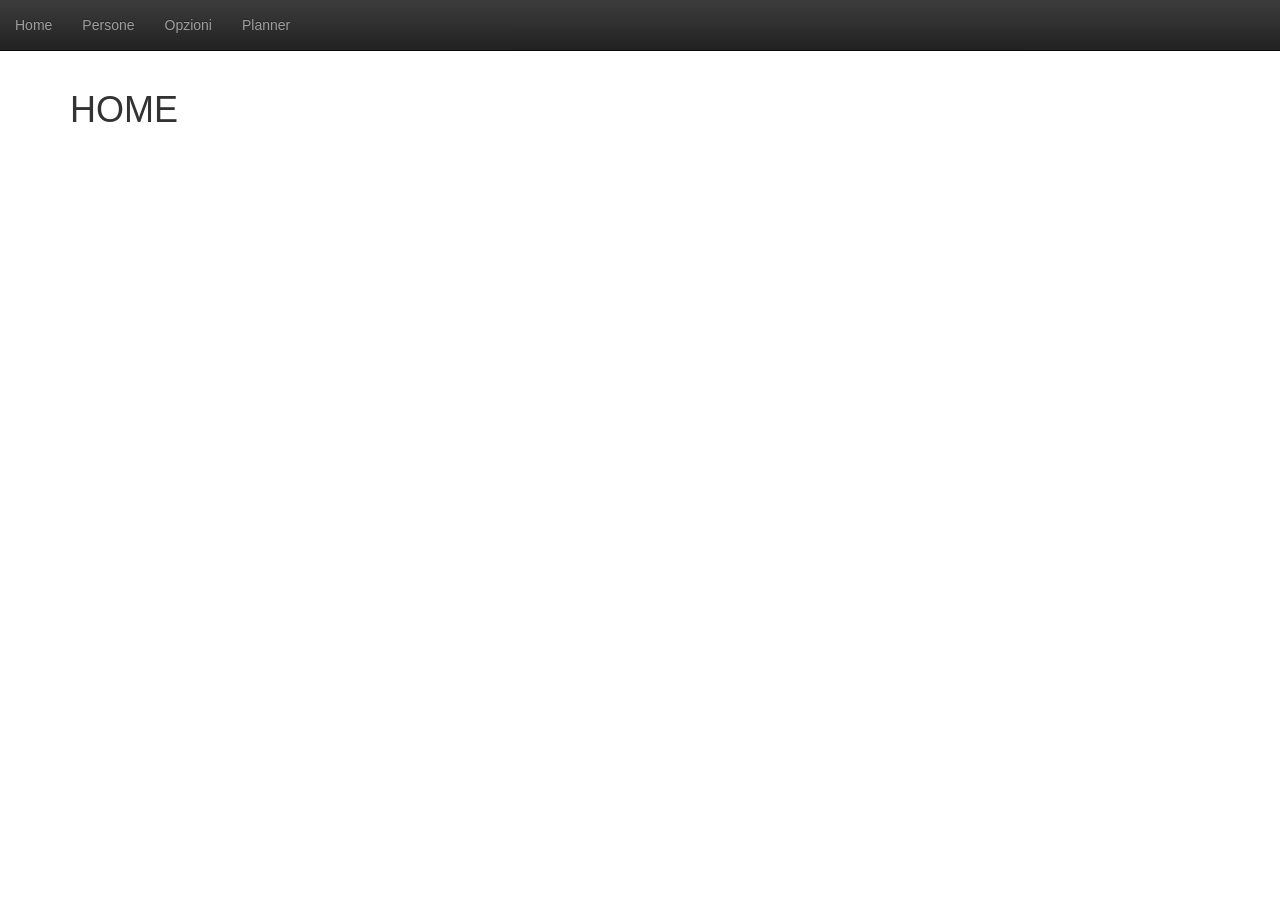
<file: index.html>
<!DOCTYPE html>
<html lang="it-IT">     
  <head>	     
    <meta charset="UTF-8" />	     
    <title>
		NG-school
    </title>    
    <link rel="stylesheet" type="text/css" media="all" href="lib/bootstrap/css/bootstrap.min.css" />	
	<link rel="stylesheet" type="text/css" media="all" href="lib/bootstrap/css/bootstrap-theme.min.css" />	
    <link rel="stylesheet" type="text/css" media="all" href="lib/fontawesome/css/font-awesome.min.css" />
	<link rel="stylesheet" type="text/css" media="all" href="lib/ui-grid/ui-grid.min.css" />
    <link rel="stylesheet" type="text/css" media="all" href="css/style.css" />	 	
  </head>     
  <body ng-app="ngschool">
	<div id="all" class="" ng-controller="AppController as app">
        <app-nav items="app.nav"></app-nav>
        <div ng-view class="container"></div>
	</div>
	<script src="lib/jquery/jquery-3.1.0.min.js"></script>
	<script src="lib/bootstrap/js/bootstrap.min.js"></script>
	<script src="lib/angular/angular.min.js"></script>
	<script src="lib/angular/angular-route.min.js"></script> 
	<script src="lib/ui-grid/ui-grid.min.js"></script> 
	<script src="js/app.js"></script>
	<script src="js/services/crudService.js"></script>
	<script src="js/controllers/appController.js"></script>
	<script src="js/controllers/personeController.js"></script>
	<script src="js/controllers/opzioniController.js"></script>
	<script src="js/controllers/plannerController.js"></script>
	<script src="js/directives/appNavDirective.js"></script>	
  </body>
</html>
</file>
<file: css/style.css>
html,body {font-family:"tahoma","verdana",sans-serif}
html{overflow-y: scroll;}
#all{padding-top:70px}
</file>
<file: lib/ui-grid/ui-grid.min.css>
/*!
 * ui-grid - v3.2.9 - 2016-09-21
 * Copyright (c) 2016 ; License: MIT 
 */#ui-grid-twbs #ui-grid-twbs .form-horizontal .form-group:before,#ui-grid-twbs #ui-grid-twbs .form-horizontal .form-group:after,#ui-grid-twbs #ui-grid-twbs .btn-toolbar:before,#ui-grid-twbs #ui-grid-twbs .btn-toolbar:after,#ui-grid-twbs #ui-grid-twbs .btn-group-vertical>.btn-group:before,#ui-grid-twbs #ui-grid-twbs .btn-group-vertical>.btn-group:after{content:" ";display:table}#ui-grid-twbs #ui-grid-twbs .form-horizontal .form-group:after,#ui-grid-twbs #ui-grid-twbs .btn-toolbar:after,#ui-grid-twbs #ui-grid-twbs .btn-group-vertical>.btn-group:after{clear:both}.ui-grid{border:1px solid #d4d4d4;box-sizing:content-box;-webkit-border-radius:0;-moz-border-radius:0;border-radius:0;-webkit-transform:translateZ(0);-moz-transform:translateZ(0);-o-transform:translateZ(0);-ms-transform:translateZ(0);transform:translateZ(0)}.ui-grid-vertical-bar{position:absolute;right:0;width:0}.ui-grid-header-cell:not(:last-child) .ui-grid-vertical-bar,.ui-grid-cell:not(:last-child) .ui-grid-vertical-bar{width:1px}.ui-grid-scrollbar-placeholder{background-color:transparent}.ui-grid-header-cell:not(:last-child) .ui-grid-vertical-bar{background-color:#d4d4d4}.ui-grid-cell:not(:last-child) .ui-grid-vertical-bar{background-color:#d4d4d4}.ui-grid-header-cell:last-child .ui-grid-vertical-bar{right:-1px;width:1px;background-color:#d4d4d4}.ui-grid-clearfix:before,.ui-grid-clearfix:after{content:"";display:table}.ui-grid-clearfix:after{clear:both}.ui-grid-invisible{visibility:hidden}.ui-grid-contents-wrapper{position:relative;height:100%;width:100%}.ui-grid-sr-only{position:absolute;width:1px;height:1px;margin:-1px;padding:0;overflow:hidden;clip:rect(0, 0, 0, 0);border:0}.ui-grid-top-panel-background{background:#f3f3f3;background:-webkit-gradient(linear, left bottom, left top, color-stop(0, #eee), color-stop(1, #fff));background:-ms-linear-gradient(bottom, #eee, #fff);background:-moz-linear-gradient(center bottom, #eee 0, #fff 100%);background:-o-linear-gradient(#fff, #eee);filter:progid:DXImageTransform.Microsoft.gradient(startColorstr='#ffffff', endColorstr='#eeeeee', GradientType=0)}.ui-grid-header{border-bottom:1px solid #d4d4d4;box-sizing:border-box}.ui-grid-top-panel{position:relative;overflow:hidden;font-weight:bold;background:#f3f3f3;background:-webkit-gradient(linear, left bottom, left top, color-stop(0, #eee), color-stop(1, #fff));background:-ms-linear-gradient(bottom, #eee, #fff);background:-moz-linear-gradient(center bottom, #eee 0, #fff 100%);background:-o-linear-gradient(#fff, #eee);filter:progid:DXImageTransform.Microsoft.gradient(startColorstr='#ffffff', endColorstr='#eeeeee', GradientType=0);-webkit-border-top-right-radius:-1px;-webkit-border-bottom-right-radius:0;-webkit-border-bottom-left-radius:0;-webkit-border-top-left-radius:-1px;-moz-border-radius-topright:-1px;-moz-border-radius-bottomright:0;-moz-border-radius-bottomleft:0;-moz-border-radius-topleft:-1px;border-top-right-radius:-1px;border-bottom-right-radius:0;border-bottom-left-radius:0;border-top-left-radius:-1px;-moz-background-clip:padding-box;-webkit-background-clip:padding-box;background-clip:padding-box}.ui-grid-header-viewport{overflow:hidden}.ui-grid-header-canvas:before,.ui-grid-header-canvas:after{content:"";display:table;line-height:0}.ui-grid-header-canvas:after{clear:both}.ui-grid-header-cell-wrapper{position:relative;display:table;box-sizing:border-box;height:100%}.ui-grid-header-cell-row{display:table-row;position:relative}.ui-grid-header-cell{position:relative;box-sizing:border-box;background-color:inherit;border-right:1px solid;border-color:#d4d4d4;display:table-cell;-webkit-user-select:none;-moz-user-select:none;-ms-user-select:none;user-select:none;width:0}.ui-grid-header-cell:last-child{border-right:0}.ui-grid-header-cell .sortable{cursor:pointer}.ui-grid-header-cell .ui-grid-sort-priority-number{margin-left:-8px}.ui-grid-header .ui-grid-vertical-bar{top:0;bottom:0}.ui-grid-column-menu-button{position:absolute;right:1px;top:0}.ui-grid-column-menu-button .ui-grid-icon-angle-down{vertical-align:sub}.ui-grid-column-menu-button-last-col{margin-right:25px}.ui-grid-column-menu{position:absolute}.ui-grid-column-menu .ui-grid-menu .ui-grid-menu-mid.ng-hide-add,.ui-grid-column-menu .ui-grid-menu .ui-grid-menu-mid.ng-hide-remove{-webkit-transition:all .05s linear;-moz-transition:all .05s linear;-o-transition:all .05s linear;transition:all .05s linear;display:block !important}.ui-grid-column-menu .ui-grid-menu .ui-grid-menu-mid.ng-hide-add.ng-hide-add-active,.ui-grid-column-menu .ui-grid-menu .ui-grid-menu-mid.ng-hide-remove{-webkit-transform:translateY(-100%);-moz-transform:translateY(-100%);-o-transform:translateY(-100%);-ms-transform:translateY(-100%);transform:translateY(-100%)}.ui-grid-column-menu .ui-grid-menu .ui-grid-menu-mid.ng-hide-add,.ui-grid-column-menu .ui-grid-menu .ui-grid-menu-mid.ng-hide-remove.ng-hide-remove-active{-webkit-transform:translateY(0);-moz-transform:translateY(0);-o-transform:translateY(0);-ms-transform:translateY(0);transform:translateY(0)}.ui-grid-menu-button .ui-grid-menu .ui-grid-menu-mid.ng-hide-add,.ui-grid-menu-button .ui-grid-menu .ui-grid-menu-mid.ng-hide-remove{-webkit-transition:all .05s linear;-moz-transition:all .05s linear;-o-transition:all .05s linear;transition:all .05s linear;display:block !important}.ui-grid-menu-button .ui-grid-menu .ui-grid-menu-mid.ng-hide-add.ng-hide-add-active,.ui-grid-menu-button .ui-grid-menu .ui-grid-menu-mid.ng-hide-remove{-webkit-transform:translateY(-100%);-moz-transform:translateY(-100%);-o-transform:translateY(-100%);-ms-transform:translateY(-100%);transform:translateY(-100%)}.ui-grid-menu-button .ui-grid-menu .ui-grid-menu-mid.ng-hide-add,.ui-grid-menu-button .ui-grid-menu .ui-grid-menu-mid.ng-hide-remove.ng-hide-remove-active{-webkit-transform:translateY(0);-moz-transform:translateY(0);-o-transform:translateY(0);-ms-transform:translateY(0);transform:translateY(0)}.ui-grid-filter-container{padding:4px 10px;position:relative}.ui-grid-filter-container .ui-grid-filter-button{position:absolute;top:0;bottom:0;right:0}.ui-grid-filter-container .ui-grid-filter-button [class^="ui-grid-icon"]{position:absolute;top:50%;line-height:32px;margin-top:-16px;right:10px;opacity:.66}.ui-grid-filter-container .ui-grid-filter-button [class^="ui-grid-icon"]:hover{opacity:1}.ui-grid-filter-container .ui-grid-filter-button-select{position:absolute;top:0;bottom:0;right:0}.ui-grid-filter-container .ui-grid-filter-button-select [class^="ui-grid-icon"]{position:absolute;top:50%;line-height:32px;margin-top:-16px;right:0;opacity:.66}.ui-grid-filter-container .ui-grid-filter-button-select [class^="ui-grid-icon"]:hover{opacity:1}input[type="text"].ui-grid-filter-input{padding:0;margin:0;border:0;width:100%;border:1px solid #d4d4d4;-webkit-border-top-right-radius:0;-webkit-border-bottom-right-radius:0;-webkit-border-bottom-left-radius:0;-webkit-border-top-left-radius:0;-moz-border-radius-topright:0;-moz-border-radius-bottomright:0;-moz-border-radius-bottomleft:0;-moz-border-radius-topleft:0;border-top-right-radius:0;border-bottom-right-radius:0;border-bottom-left-radius:0;border-top-left-radius:0;-moz-background-clip:padding-box;-webkit-background-clip:padding-box;background-clip:padding-box}input[type="text"].ui-grid-filter-input:hover{border:1px solid #d4d4d4}select.ui-grid-filter-select{padding:0;margin:0;border:0;width:90%;border:1px solid #d4d4d4;-webkit-border-top-right-radius:0;-webkit-border-bottom-right-radius:0;-webkit-border-bottom-left-radius:0;-webkit-border-top-left-radius:0;-moz-border-radius-topright:0;-moz-border-radius-bottomright:0;-moz-border-radius-bottomleft:0;-moz-border-radius-topleft:0;border-top-right-radius:0;border-bottom-right-radius:0;border-bottom-left-radius:0;border-top-left-radius:0;-moz-background-clip:padding-box;-webkit-background-clip:padding-box;background-clip:padding-box}select.ui-grid-filter-select:hover{border:1px solid #d4d4d4}.ui-grid-filter-cancel-button-hidden select.ui-grid-filter-select{width:100%}.ui-grid-render-container{position:inherit;-webkit-border-top-right-radius:0;-webkit-border-bottom-right-radius:0;-webkit-border-bottom-left-radius:0;-webkit-border-top-left-radius:0;-moz-border-radius-topright:0;-moz-border-radius-bottomright:0;-moz-border-radius-bottomleft:0;-moz-border-radius-topleft:0;border-top-right-radius:0;border-bottom-right-radius:0;border-bottom-left-radius:0;border-top-left-radius:0;-moz-background-clip:padding-box;-webkit-background-clip:padding-box;background-clip:padding-box}.ui-grid-render-container:focus{outline:none}.ui-grid-viewport{min-height:20px;position:relative;overflow-y:scroll;-webkit-overflow-scrolling:touch}.ui-grid-viewport:focus{outline:none !important}.ui-grid-canvas{position:relative;padding-top:1px}.ui-grid-row:nth-child(odd) .ui-grid-cell{background-color:#fdfdfd}.ui-grid-row:nth-child(even) .ui-grid-cell{background-color:#f3f3f3}.ui-grid-row:last-child .ui-grid-cell{border-bottom-color:#d4d4d4;border-bottom-style:solid}.ui-grid-no-row-overlay{position:absolute;top:0;bottom:0;left:0;right:0;margin:10%;background:#f3f3f3;background:-webkit-gradient(linear, left bottom, left top, color-stop(0, #eee), color-stop(1, #fff));background:-ms-linear-gradient(bottom, #eee, #fff);background:-moz-linear-gradient(center bottom, #eee 0, #fff 100%);background:-o-linear-gradient(#fff, #eee);filter:progid:DXImageTransform.Microsoft.gradient(startColorstr='#ffffff', endColorstr='#eeeeee', GradientType=0);-webkit-border-top-right-radius:0;-webkit-border-bottom-right-radius:0;-webkit-border-bottom-left-radius:0;-webkit-border-top-left-radius:0;-moz-border-radius-topright:0;-moz-border-radius-bottomright:0;-moz-border-radius-bottomleft:0;-moz-border-radius-topleft:0;border-top-right-radius:0;border-bottom-right-radius:0;border-bottom-left-radius:0;border-top-left-radius:0;-moz-background-clip:padding-box;-webkit-background-clip:padding-box;background-clip:padding-box;border:1px solid #d4d4d4;font-size:2em;text-align:center}.ui-grid-no-row-overlay>*{position:absolute;display:table;margin:auto 0;width:100%;top:0;bottom:0;left:0;right:0;opacity:.66}.ui-grid-cell{overflow:hidden;float:left;background-color:inherit;border-right:1px solid;border-color:#d4d4d4;box-sizing:border-box}.ui-grid-cell:last-child{border-right:0}.ui-grid-cell-contents{padding:5px;-moz-box-sizing:border-box;-webkit-box-sizing:border-box;box-sizing:border-box;white-space:nowrap;-ms-text-overflow:ellipsis;-o-text-overflow:ellipsis;text-overflow:ellipsis;overflow:hidden;height:100%}.ui-grid-cell-contents-hidden{visibility:hidden;width:0;height:0;display:none}.ui-grid-row .ui-grid-cell.ui-grid-row-header-cell{background-color:#f0f0ee;border-bottom:solid 1px #d4d4d4}.ui-grid-footer-panel-background{background:#f3f3f3;background:-webkit-gradient(linear, left bottom, left top, color-stop(0, #eee), color-stop(1, #fff));background:-ms-linear-gradient(bottom, #eee, #fff);background:-moz-linear-gradient(center bottom, #eee 0, #fff 100%);background:-o-linear-gradient(#fff, #eee);filter:progid:DXImageTransform.Microsoft.gradient(startColorstr='#ffffff', endColorstr='#eeeeee', GradientType=0)}.ui-grid-footer-panel{position:relative;border-bottom:1px solid #d4d4d4;border-top:1px solid #d4d4d4;overflow:hidden;font-weight:bold;background:#f3f3f3;background:-webkit-gradient(linear, left bottom, left top, color-stop(0, #eee), color-stop(1, #fff));background:-ms-linear-gradient(bottom, #eee, #fff);background:-moz-linear-gradient(center bottom, #eee 0, #fff 100%);background:-o-linear-gradient(#fff, #eee);filter:progid:DXImageTransform.Microsoft.gradient(startColorstr='#ffffff', endColorstr='#eeeeee', GradientType=0);-webkit-border-top-right-radius:-1px;-webkit-border-bottom-right-radius:0;-webkit-border-bottom-left-radius:0;-webkit-border-top-left-radius:-1px;-moz-border-radius-topright:-1px;-moz-border-radius-bottomright:0;-moz-border-radius-bottomleft:0;-moz-border-radius-topleft:-1px;border-top-right-radius:-1px;border-bottom-right-radius:0;border-bottom-left-radius:0;border-top-left-radius:-1px;-moz-background-clip:padding-box;-webkit-background-clip:padding-box;background-clip:padding-box}.ui-grid-grid-footer{float:left;width:100%}.ui-grid-footer-viewport{overflow:hidden}.ui-grid-footer-canvas{position:relative}.ui-grid-footer-canvas:before,.ui-grid-footer-canvas:after{content:"";display:table;line-height:0}.ui-grid-footer-canvas:after{clear:both}.ui-grid-footer-cell-wrapper{position:relative;display:table;box-sizing:border-box;height:100%}.ui-grid-footer-cell-row{display:table-row}.ui-grid-footer-cell{overflow:hidden;background-color:inherit;border-right:1px solid;border-color:#d4d4d4;box-sizing:border-box;display:table-cell}.ui-grid-footer-cell:last-child{border-right:0}input[type="text"].ui-grid-filter-input{padding:0;margin:0;border:0;width:100%;border:1px solid #d4d4d4;-webkit-border-top-right-radius:0;-webkit-border-bottom-right-radius:0;-webkit-border-bottom-left-radius:0;-webkit-border-top-left-radius:0;-moz-border-radius-topright:0;-moz-border-radius-bottomright:0;-moz-border-radius-bottomleft:0;-moz-border-radius-topleft:0;border-top-right-radius:0;border-bottom-right-radius:0;border-bottom-left-radius:0;border-top-left-radius:0;-moz-background-clip:padding-box;-webkit-background-clip:padding-box;background-clip:padding-box}input[type="text"].ui-grid-filter-input:hover{border:1px solid #d4d4d4}.ui-grid-menu-button{z-index:2;position:absolute;right:0;top:0;background:#f3f3f3;border:1px solid #d4d4d4;cursor:pointer;height:31px;font-weight:normal}.ui-grid-menu-button .ui-grid-icon-container{margin-top:3px}.ui-grid-menu-button .ui-grid-menu{right:0}.ui-grid-menu-button .ui-grid-menu .ui-grid-menu-mid{overflow:scroll;border:1px solid #d4d4d4}.ui-grid-menu{z-index:2;position:absolute;padding:0 10px 20px 10px;cursor:pointer;box-sizing:border-box}.ui-grid-menu .ui-grid-menu-inner{background:#f3f3f3;border:1px solid #d4d4d4;position:relative;white-space:nowrap;-webkit-border-radius:0;-moz-border-radius:0;border-radius:0;-webkit-box-shadow:0 10px 20px rgba(0, 0, 0, 0.2), inset 0 12px 12px -14px rgba(0, 0, 0, 0.2);-moz-box-shadow:0 10px 20px rgba(0, 0, 0, 0.2), inset 0 12px 12px -14px rgba(0, 0, 0, 0.2);box-shadow:0 10px 20px rgba(0, 0, 0, 0.2), inset 0 12px 12px -14px rgba(0, 0, 0, 0.2)}.ui-grid-menu .ui-grid-menu-inner .ui-grid-menu-close-button{position:absolute;right:0;top:0;display:inline-block;margin-bottom:0;font-weight:normal;text-align:center;vertical-align:middle;touch-action:manipulation;cursor:pointer;background-image:none;border:1px solid transparent;white-space:nowrap;padding:6px 12px;font-size:14px;line-height:1.42857143;border-radius:4px;-webkit-user-select:none;-moz-user-select:none;-ms-user-select:none;user-select:none;padding:1px 1px;font-size:10px;line-height:1;border-radius:2px;color:transparent;background-color:transparent;border-color:transparent}.ui-grid-menu .ui-grid-menu-inner .ui-grid-menu-close-button:focus,.ui-grid-menu .ui-grid-menu-inner .ui-grid-menu-close-button:active:focus,.ui-grid-menu .ui-grid-menu-inner .ui-grid-menu-close-button.active:focus,.ui-grid-menu .ui-grid-menu-inner .ui-grid-menu-close-button.focus,.ui-grid-menu .ui-grid-menu-inner .ui-grid-menu-close-button:active.focus,.ui-grid-menu .ui-grid-menu-inner .ui-grid-menu-close-button.active.focus{outline:5px auto -webkit-focus-ring-color;outline-offset:-2px}.ui-grid-menu .ui-grid-menu-inner .ui-grid-menu-close-button:hover,.ui-grid-menu .ui-grid-menu-inner .ui-grid-menu-close-button:focus,.ui-grid-menu .ui-grid-menu-inner .ui-grid-menu-close-button.focus{color:#333;text-decoration:none}.ui-grid-menu .ui-grid-menu-inner .ui-grid-menu-close-button:active,.ui-grid-menu .ui-grid-menu-inner .ui-grid-menu-close-button.active{outline:0;background-image:none;-webkit-box-shadow:inset 0 3px 5px rgba(0,0,0,0.125);box-shadow:inset 0 3px 5px rgba(0,0,0,0.125)}.ui-grid-menu .ui-grid-menu-inner .ui-grid-menu-close-button.disabled,.ui-grid-menu .ui-grid-menu-inner .ui-grid-menu-close-button[disabled],fieldset[disabled] .ui-grid-menu .ui-grid-menu-inner .ui-grid-menu-close-button{cursor:not-allowed;opacity:.65;filter:alpha(opacity=65);-webkit-box-shadow:none;box-shadow:none}a.ui-grid-menu .ui-grid-menu-inner .ui-grid-menu-close-button.disabled,fieldset[disabled] a.ui-grid-menu .ui-grid-menu-inner .ui-grid-menu-close-button{pointer-events:none}.ui-grid-menu .ui-grid-menu-inner .ui-grid-menu-close-button:focus,.ui-grid-menu .ui-grid-menu-inner .ui-grid-menu-close-button.focus{color:transparent;background-color:rgba(0,0,0,0);border-color:rgba(0,0,0,0)}.ui-grid-menu .ui-grid-menu-inner .ui-grid-menu-close-button:hover{color:transparent;background-color:rgba(0,0,0,0);border-color:rgba(0,0,0,0)}.ui-grid-menu .ui-grid-menu-inner .ui-grid-menu-close-button:active,.ui-grid-menu .ui-grid-menu-inner .ui-grid-menu-close-button.active,.open>.dropdown-toggle.ui-grid-menu .ui-grid-menu-inner .ui-grid-menu-close-button{color:transparent;background-color:rgba(0,0,0,0);border-color:rgba(0,0,0,0)}.ui-grid-menu .ui-grid-menu-inner .ui-grid-menu-close-button:active:hover,.ui-grid-menu .ui-grid-menu-inner .ui-grid-menu-close-button.active:hover,.open>.dropdown-toggle.ui-grid-menu .ui-grid-menu-inner .ui-grid-menu-close-button:hover,.ui-grid-menu .ui-grid-menu-inner .ui-grid-menu-close-button:active:focus,.ui-grid-menu .ui-grid-menu-inner .ui-grid-menu-close-button.active:focus,.open>.dropdown-toggle.ui-grid-menu .ui-grid-menu-inner .ui-grid-menu-close-button:focus,.ui-grid-menu .ui-grid-menu-inner .ui-grid-menu-close-button:active.focus,.ui-grid-menu .ui-grid-menu-inner .ui-grid-menu-close-button.active.focus,.open>.dropdown-toggle.ui-grid-menu .ui-grid-menu-inner .ui-grid-menu-close-button.focus{color:transparent;background-color:rgba(0,0,0,0);border-color:rgba(0,0,0,0)}.ui-grid-menu .ui-grid-menu-inner .ui-grid-menu-close-button:active,.ui-grid-menu .ui-grid-menu-inner .ui-grid-menu-close-button.active,.open>.dropdown-toggle.ui-grid-menu .ui-grid-menu-inner .ui-grid-menu-close-button{background-image:none}.ui-grid-menu .ui-grid-menu-inner .ui-grid-menu-close-button.disabled:hover,.ui-grid-menu .ui-grid-menu-inner .ui-grid-menu-close-button[disabled]:hover,fieldset[disabled] .ui-grid-menu .ui-grid-menu-inner .ui-grid-menu-close-button:hover,.ui-grid-menu .ui-grid-menu-inner .ui-grid-menu-close-button.disabled:focus,.ui-grid-menu .ui-grid-menu-inner .ui-grid-menu-close-button[disabled]:focus,fieldset[disabled] .ui-grid-menu .ui-grid-menu-inner .ui-grid-menu-close-button:focus,.ui-grid-menu .ui-grid-menu-inner .ui-grid-menu-close-button.disabled.focus,.ui-grid-menu .ui-grid-menu-inner .ui-grid-menu-close-button[disabled].focus,fieldset[disabled] .ui-grid-menu .ui-grid-menu-inner .ui-grid-menu-close-button.focus{background-color:transparent;border-color:transparent}.ui-grid-menu .ui-grid-menu-inner .ui-grid-menu-close-button .badge{color:transparent;background-color:transparent}.ui-grid-menu .ui-grid-menu-inner .ui-grid-menu-close-button>i{opacity:.75;color:black}.ui-grid-menu .ui-grid-menu-inner ul{margin:0;padding:0;list-style-type:none}.ui-grid-menu .ui-grid-menu-inner ul li{padding:0}.ui-grid-menu .ui-grid-menu-inner ul li button{min-width:100%;padding:8px;text-align:left;background:transparent;border:none}.ui-grid-menu .ui-grid-menu-inner ul li button:hover,.ui-grid-menu .ui-grid-menu-inner ul li button:focus{-webkit-box-shadow:inset 0 0 14px rgba(0,0,0,0.2);-moz-box-shadow:inset 0 0 14px rgba(0,0,0,0.2);box-shadow:inset 0 0 14px rgba(0,0,0,0.2)}.ui-grid-menu .ui-grid-menu-inner ul li button.ui-grid-menu-item-active{-webkit-box-shadow:inset 0 0 14px rgba(0,0,0,0.2);-moz-box-shadow:inset 0 0 14px rgba(0,0,0,0.2);box-shadow:inset 0 0 14px rgba(0,0,0,0.2);background-color:#cecece}.ui-grid-menu .ui-grid-menu-inner ul li:not(:last-child)>button{border-bottom:1px solid #d4d4d4}.ui-grid-sortarrow{right:5px;position:absolute;width:20px;top:0;bottom:0;background-position:center}.ui-grid-sortarrow.down{-webkit-transform:rotate(180deg);-moz-transform:rotate(180deg);-o-transform:rotate(180deg);-ms-transform:rotate(180deg);transform:rotate(180deg)}@font-face{font-family:'ui-grid';src:url('ui-grid.eot');src:url('ui-grid.eot#iefix') format('embedded-opentype'),url('ui-grid.woff') format('woff'),url('ui-grid.ttf') format('truetype'),url('ui-grid.svg?#ui-grid') format('svg');font-weight:normal;font-style:normal}[class^="ui-grid-icon"]:before,[class*=" ui-grid-icon"]:before{font-family:"ui-grid";font-style:normal;font-weight:normal;speak:none;display:inline-block;text-decoration:inherit;width:1em;margin-right:.2em;text-align:center;font-variant:normal;text-transform:none;line-height:1em;margin-left:.2em}.ui-grid-icon-blank::before{width:1em;content:' '}.ui-grid[dir=rtl] .ui-grid-header-cell,.ui-grid[dir=rtl] .ui-grid-footer-cell,.ui-grid[dir=rtl] .ui-grid-cell{float:right !important}.ui-grid[dir=rtl] .ui-grid-column-menu-button{position:absolute;left:1px;top:0;right:inherit}.ui-grid[dir=rtl] .ui-grid-cell:first-child,.ui-grid[dir=rtl] .ui-grid-header-cell:first-child,.ui-grid[dir=rtl] .ui-grid-footer-cell:first-child{border-right:0}.ui-grid[dir=rtl] .ui-grid-cell:last-child,.ui-grid[dir=rtl] .ui-grid-header-cell:last-child{border-right:1px solid #d4d4d4;border-left:0}.ui-grid[dir=rtl] .ui-grid-header-cell:first-child .ui-grid-vertical-bar,.ui-grid[dir=rtl] .ui-grid-footer-cell:first-child .ui-grid-vertical-bar,.ui-grid[dir=rtl] .ui-grid-cell:first-child .ui-grid-vertical-bar{width:0}.ui-grid[dir=rtl] .ui-grid-menu-button{z-index:2;position:absolute;left:0;right:auto;background:#f3f3f3;border:1px solid #d4d4d4;cursor:pointer;min-height:27px;font-weight:normal}.ui-grid[dir=rtl] .ui-grid-menu-button .ui-grid-menu{left:0;right:auto}.ui-grid[dir=rtl] .ui-grid-filter-container .ui-grid-filter-button{right:initial;left:0}.ui-grid[dir=rtl] .ui-grid-filter-container .ui-grid-filter-button [class^="ui-grid-icon"]{right:initial;left:10px}.ui-grid-animate-spin{-moz-animation:ui-grid-spin 2s infinite linear;-o-animation:ui-grid-spin 2s infinite linear;-webkit-animation:ui-grid-spin 2s infinite linear;animation:ui-grid-spin 2s infinite linear;display:inline-block}@-moz-keyframes ui-grid-spin{0%{-moz-transform:rotate(0deg);-o-transform:rotate(0deg);-webkit-transform:rotate(0deg);transform:rotate(0deg)}100%{-moz-transform:rotate(359deg);-o-transform:rotate(359deg);-webkit-transform:rotate(359deg);transform:rotate(359deg)}}@-webkit-keyframes ui-grid-spin{0%{-moz-transform:rotate(0deg);-o-transform:rotate(0deg);-webkit-transform:rotate(0deg);transform:rotate(0deg)}100%{-moz-transform:rotate(359deg);-o-transform:rotate(359deg);-webkit-transform:rotate(359deg);transform:rotate(359deg)}}@-o-keyframes ui-grid-spin{0%{-moz-transform:rotate(0deg);-o-transform:rotate(0deg);-webkit-transform:rotate(0deg);transform:rotate(0deg)}100%{-moz-transform:rotate(359deg);-o-transform:rotate(359deg);-webkit-transform:rotate(359deg);transform:rotate(359deg)}}@-ms-keyframes ui-grid-spin{0%{-moz-transform:rotate(0deg);-o-transform:rotate(0deg);-webkit-transform:rotate(0deg);transform:rotate(0deg)}100%{-moz-transform:rotate(359deg);-o-transform:rotate(359deg);-webkit-transform:rotate(359deg);transform:rotate(359deg)}}@keyframes ui-grid-spin{0%{-moz-transform:rotate(0deg);-o-transform:rotate(0deg);-webkit-transform:rotate(0deg);transform:rotate(0deg)}100%{-moz-transform:rotate(359deg);-o-transform:rotate(359deg);-webkit-transform:rotate(359deg);transform:rotate(359deg)}}#ui-grid-twbs #ui-grid-twbs .form-horizontal .form-group:before,#ui-grid-twbs #ui-grid-twbs .form-horizontal .form-group:after,#ui-grid-twbs #ui-grid-twbs .btn-toolbar:before,#ui-grid-twbs #ui-grid-twbs .btn-toolbar:after,#ui-grid-twbs #ui-grid-twbs .btn-group-vertical>.btn-group:before,#ui-grid-twbs #ui-grid-twbs .btn-group-vertical>.btn-group:after{content:" ";display:table}#ui-grid-twbs #ui-grid-twbs .form-horizontal .form-group:after,#ui-grid-twbs #ui-grid-twbs .btn-toolbar:after,#ui-grid-twbs #ui-grid-twbs .btn-group-vertical>.btn-group:after{clear:both}.ui-grid-cell-focus{outline:0;background-color:#b3c4c7}.ui-grid-focuser{position:absolute;left:0;top:0;z-index:-1;width:100%;height:100%}.ui-grid-focuser:focus{border-color:#66afe9;outline:0;-webkit-box-shadow:inset 0 1px 1px rgba(0,0,0,.075), 0 0 8px rgba(102, 175, 233, 0.6);box-shadow:inset 0 1px 1px rgba(0,0,0,.075), 0 0 8px rgba(102, 175, 233, 0.6)}.ui-grid-offscreen{display:block;position:absolute;left:-10000px;top:-10000px;clip:rect(0, 0, 0, 0)}div.ui-grid-cell input{border-radius:inherit;padding:0;width:100%;color:inherit;height:auto;font:inherit;outline:none}div.ui-grid-cell input:focus{color:inherit;outline:none}div.ui-grid-cell input[type="checkbox"]{margin:9px 0 0 6px;width:auto}div.ui-grid-cell input.ng-invalid{border:1px solid #fc8f8f}div.ui-grid-cell input.ng-valid{border:1px solid #d4d4d4}.expandableRow .ui-grid-row:nth-child(odd) .ui-grid-cell{background-color:#fdfdfd}.expandableRow .ui-grid-row:nth-child(even) .ui-grid-cell{background-color:#f3f3f3}.ui-grid-cell.ui-grid-disable-selection.ui-grid-row-header-cell{pointer-events:none}.ui-grid-expandable-buttons-cell i{pointer-events:all}.scrollFiller{float:left;border:1px solid #d4d4d4}.ui-grid-tree-header-row{font-weight:bold !important}.movingColumn{position:absolute;top:0;border:1px solid #d4d4d4;box-shadow:inset 0 0 14px rgba(0,0,0,0.2)}.movingColumn .ui-grid-icon-angle-down{display:none}#ui-grid-twbs #ui-grid-twbs .form-horizontal .form-group:before,#ui-grid-twbs #ui-grid-twbs .form-horizontal .form-group:after,#ui-grid-twbs #ui-grid-twbs .btn-toolbar:before,#ui-grid-twbs #ui-grid-twbs .btn-toolbar:after,#ui-grid-twbs #ui-grid-twbs .btn-group-vertical>.btn-group:before,#ui-grid-twbs #ui-grid-twbs .btn-group-vertical>.btn-group:after{content:" ";display:table}#ui-grid-twbs #ui-grid-twbs .form-horizontal .form-group:after,#ui-grid-twbs #ui-grid-twbs .btn-toolbar:after,#ui-grid-twbs #ui-grid-twbs .btn-group-vertical>.btn-group:after{clear:both}.ui-grid-pager-panel{position:absolute;left:0;bottom:0;width:100%;padding-top:3px;padding-bottom:3px;box-sizing:content-box}.ui-grid-pager-container{float:left}.ui-grid-pager-control{margin-right:10px;margin-left:10px;min-width:135px;float:left}.ui-grid-pager-control button{height:25px;min-width:26px;display:inline-block;margin-bottom:0;font-weight:normal;text-align:center;vertical-align:middle;touch-action:manipulation;cursor:pointer;background-image:none;border:1px solid transparent;white-space:nowrap;padding:6px 12px;font-size:14px;line-height:1.42857143;border-radius:4px;-webkit-user-select:none;-moz-user-select:none;-ms-user-select:none;user-select:none;color:#eee;background-color:#f3f3f3;border-color:#ccc}.ui-grid-pager-control button:focus,.ui-grid-pager-control button:active:focus,.ui-grid-pager-control button.active:focus,.ui-grid-pager-control button.focus,.ui-grid-pager-control button:active.focus,.ui-grid-pager-control button.active.focus{outline:5px auto -webkit-focus-ring-color;outline-offset:-2px}.ui-grid-pager-control button:hover,.ui-grid-pager-control button:focus,.ui-grid-pager-control button.focus{color:#333;text-decoration:none}.ui-grid-pager-control button:active,.ui-grid-pager-control button.active{outline:0;background-image:none;-webkit-box-shadow:inset 0 3px 5px rgba(0,0,0,0.125);box-shadow:inset 0 3px 5px rgba(0,0,0,0.125)}.ui-grid-pager-control button.disabled,.ui-grid-pager-control button[disabled],fieldset[disabled] .ui-grid-pager-control button{cursor:not-allowed;opacity:.65;filter:alpha(opacity=65);-webkit-box-shadow:none;box-shadow:none}a.ui-grid-pager-control button.disabled,fieldset[disabled] a.ui-grid-pager-control button{pointer-events:none}.ui-grid-pager-control button:focus,.ui-grid-pager-control button.focus{color:#eee;background-color:#dadada;border-color:#8c8c8c}.ui-grid-pager-control button:hover{color:#eee;background-color:#dadada;border-color:#adadad}.ui-grid-pager-control button:active,.ui-grid-pager-control button.active,.open>.dropdown-toggle.ui-grid-pager-control button{color:#eee;background-color:#dadada;border-color:#adadad}.ui-grid-pager-control button:active:hover,.ui-grid-pager-control button.active:hover,.open>.dropdown-toggle.ui-grid-pager-control button:hover,.ui-grid-pager-control button:active:focus,.ui-grid-pager-control button.active:focus,.open>.dropdown-toggle.ui-grid-pager-control button:focus,.ui-grid-pager-control button:active.focus,.ui-grid-pager-control button.active.focus,.open>.dropdown-toggle.ui-grid-pager-control button.focus{color:#eee;background-color:#c8c8c8;border-color:#8c8c8c}.ui-grid-pager-control button:active,.ui-grid-pager-control button.active,.open>.dropdown-toggle.ui-grid-pager-control button{background-image:none}.ui-grid-pager-control button.disabled:hover,.ui-grid-pager-control button[disabled]:hover,fieldset[disabled] .ui-grid-pager-control button:hover,.ui-grid-pager-control button.disabled:focus,.ui-grid-pager-control button[disabled]:focus,fieldset[disabled] .ui-grid-pager-control button:focus,.ui-grid-pager-control button.disabled.focus,.ui-grid-pager-control button[disabled].focus,fieldset[disabled] .ui-grid-pager-control button.focus{background-color:#f3f3f3;border-color:#ccc}.ui-grid-pager-control button .badge{color:#f3f3f3;background-color:#eee}.ui-grid-pager-control input{display:block;width:100%;height:34px;padding:6px 12px;font-size:14px;line-height:1.42857143;color:#555;background-color:#fff;background-image:none;border:1px solid #ccc;border-radius:4px;-webkit-box-shadow:inset 0 1px 1px rgba(0,0,0,0.075);box-shadow:inset 0 1px 1px rgba(0,0,0,0.075);-webkit-transition:border-color ease-in-out .15s, box-shadow ease-in-out .15s;-o-transition:border-color ease-in-out .15s, box-shadow ease-in-out .15s;transition:border-color ease-in-out .15s, box-shadow ease-in-out .15s;height:30px;padding:5px 10px;font-size:12px;line-height:1.5;border-radius:3px;display:inline;height:26px;width:50px;vertical-align:top}.ui-grid-pager-control input:focus{border-color:#66afe9;outline:0;-webkit-box-shadow:inset 0 1px 1px rgba(0,0,0,.075), 0 0 8px rgba(102, 175, 233, 0.6);box-shadow:inset 0 1px 1px rgba(0,0,0,.075), 0 0 8px rgba(102, 175, 233, 0.6)}.ui-grid-pager-control input::-moz-placeholder{color:#999;opacity:1}.ui-grid-pager-control input:-ms-input-placeholder{color:#999}.ui-grid-pager-control input::-webkit-input-placeholder{color:#999}.ui-grid-pager-control input::-ms-expand{border:0;background-color:transparent}.ui-grid-pager-control input[disabled],.ui-grid-pager-control input[readonly],fieldset[disabled] .ui-grid-pager-control input{background-color:#eee;opacity:1}.ui-grid-pager-control input[disabled],fieldset[disabled] .ui-grid-pager-control input{cursor:not-allowed}textarea.ui-grid-pager-control input{height:auto}select.ui-grid-pager-control input{height:30px;line-height:30px}textarea.ui-grid-pager-control input,select[multiple].ui-grid-pager-control input{height:auto}.ui-grid-pager-control .ui-grid-pager-max-pages-number{vertical-align:bottom}.ui-grid-pager-control .ui-grid-pager-max-pages-number>*{vertical-align:middle}.ui-grid-pager-control .first-bar{width:10px;border-left:2px solid #4d4d4d;margin-top:-6px;height:12px;margin-left:-3px}.ui-grid-pager-control .first-bar-rtl{width:10px;border-left:2px solid #4d4d4d;margin-top:-6px;height:12px;margin-right:-7px}.ui-grid-pager-control .first-triangle{width:0;height:0;border-style:solid;border-width:5px 8.7px 5px 0;border-color:transparent #4d4d4d transparent transparent;margin-left:2px}.ui-grid-pager-control .next-triangle{margin-left:1px}.ui-grid-pager-control .prev-triangle{margin-left:0}.ui-grid-pager-control .last-triangle{width:0;height:0;border-style:solid;border-width:5px 0 5px 8.7px;border-color:transparent transparent transparent #4d4d4d;margin-left:-1px}.ui-grid-pager-control .last-bar{width:10px;border-left:2px solid #4d4d4d;margin-top:-6px;height:12px;margin-left:1px}.ui-grid-pager-control .last-bar-rtl{width:10px;border-left:2px solid #4d4d4d;margin-top:-6px;height:12px;margin-right:-11px}.ui-grid-pager-row-count-picker{float:left}.ui-grid-pager-row-count-picker select{display:block;width:100%;height:34px;padding:6px 12px;font-size:14px;line-height:1.42857143;color:#555;background-color:#fff;background-image:none;border:1px solid #ccc;border-radius:4px;-webkit-box-shadow:inset 0 1px 1px rgba(0,0,0,0.075);box-shadow:inset 0 1px 1px rgba(0,0,0,0.075);-webkit-transition:border-color ease-in-out .15s, box-shadow ease-in-out .15s;-o-transition:border-color ease-in-out .15s, box-shadow ease-in-out .15s;transition:border-color ease-in-out .15s, box-shadow ease-in-out .15s;height:30px;padding:5px 10px;font-size:12px;line-height:1.5;border-radius:3px;height:26px;width:67px;display:inline}.ui-grid-pager-row-count-picker select:focus{border-color:#66afe9;outline:0;-webkit-box-shadow:inset 0 1px 1px rgba(0,0,0,.075), 0 0 8px rgba(102, 175, 233, 0.6);box-shadow:inset 0 1px 1px rgba(0,0,0,.075), 0 0 8px rgba(102, 175, 233, 0.6)}.ui-grid-pager-row-count-picker select::-moz-placeholder{color:#999;opacity:1}.ui-grid-pager-row-count-picker select:-ms-input-placeholder{color:#999}.ui-grid-pager-row-count-picker select::-webkit-input-placeholder{color:#999}.ui-grid-pager-row-count-picker select::-ms-expand{border:0;background-color:transparent}.ui-grid-pager-row-count-picker select[disabled],.ui-grid-pager-row-count-picker select[readonly],fieldset[disabled] .ui-grid-pager-row-count-picker select{background-color:#eee;opacity:1}.ui-grid-pager-row-count-picker select[disabled],fieldset[disabled] .ui-grid-pager-row-count-picker select{cursor:not-allowed}textarea.ui-grid-pager-row-count-picker select{height:auto}select.ui-grid-pager-row-count-picker select{height:30px;line-height:30px}textarea.ui-grid-pager-row-count-picker select,select[multiple].ui-grid-pager-row-count-picker select{height:auto}.ui-grid-pager-row-count-picker .ui-grid-pager-row-count-label{margin-top:3px}.ui-grid-pager-count-container{float:right;margin-top:4px;min-width:50px}.ui-grid-pager-count-container .ui-grid-pager-count{margin-right:10px;margin-left:10px;float:right}.ui-grid-pinned-container{position:absolute;display:inline;top:0}.ui-grid-pinned-container.ui-grid-pinned-container-left{float:left;left:0}.ui-grid-pinned-container.ui-grid-pinned-container-right{float:right;right:0}.ui-grid-pinned-container.ui-grid-pinned-container-left .ui-grid-header-cell:last-child{box-sizing:border-box;border-right:1px solid;border-width:1px;border-right-color:#aeaeae}.ui-grid-pinned-container.ui-grid-pinned-container-left .ui-grid-cell:last-child{box-sizing:border-box;border-right:1px solid;border-width:1px;border-right-color:#aeaeae}.ui-grid-pinned-container.ui-grid-pinned-container-left .ui-grid-header-cell:not(:last-child) .ui-grid-vertical-bar,.ui-grid-pinned-container .ui-grid-cell:not(:last-child) .ui-grid-vertical-bar{width:1px}.ui-grid-pinned-container.ui-grid-pinned-container-left .ui-grid-header-cell:not(:last-child) .ui-grid-vertical-bar{background-color:#d4d4d4}.ui-grid-pinned-container.ui-grid-pinned-container-left .ui-grid-cell:not(:last-child) .ui-grid-vertical-bar{background-color:#aeaeae}.ui-grid-pinned-container.ui-grid-pinned-container-left .ui-grid-header-cell:last-child .ui-grid-vertical-bar{right:-1px;width:1px;background-color:#aeaeae}.ui-grid-pinned-container.ui-grid-pinned-container-right .ui-grid-header-cell:first-child{box-sizing:border-box;border-left:1px solid;border-width:1px;border-left-color:#aeaeae}.ui-grid-pinned-container.ui-grid-pinned-container-right .ui-grid-cell:first-child{box-sizing:border-box;border-left:1px solid;border-width:1px;border-left-color:#aeaeae}.ui-grid-pinned-container.ui-grid-pinned-container-right .ui-grid-header-cell:not(:first-child) .ui-grid-vertical-bar,.ui-grid-pinned-container .ui-grid-cell:not(:first-child) .ui-grid-vertical-bar{width:1px}.ui-grid-pinned-container.ui-grid-pinned-container-right .ui-grid-header-cell:not(:first-child) .ui-grid-vertical-bar{background-color:#d4d4d4}.ui-grid-pinned-container.ui-grid-pinned-container-right .ui-grid-cell:not(:last-child) .ui-grid-vertical-bar{background-color:#aeaeae}.ui-grid-pinned-container.ui-grid-pinned-container-first .ui-grid-header-cell:first-child .ui-grid-vertical-bar{left:-1px;width:1px;background-color:#aeaeae}.ui-grid-column-resizer{top:0;bottom:0;width:5px;position:absolute;cursor:col-resize}.ui-grid-column-resizer.left{left:0}.ui-grid-column-resizer.right{right:0}.ui-grid-header-cell:last-child .ui-grid-column-resizer.right{border-right:1px solid #d4d4d4}.ui-grid[dir=rtl] .ui-grid-header-cell:last-child .ui-grid-column-resizer.right{border-right:0}.ui-grid[dir=rtl] .ui-grid-header-cell:last-child .ui-grid-column-resizer.left{border-left:1px solid #d4d4d4}.ui-grid.column-resizing{cursor:col-resize}.ui-grid.column-resizing .ui-grid-resize-overlay{position:absolute;top:0;height:100%;width:1px;background-color:#aeaeae}.ui-grid-row-saving .ui-grid-cell{color:#848484 !important}.ui-grid-row-dirty .ui-grid-cell{color:#610b38}.ui-grid-row-error .ui-grid-cell{color:#f00 !important}.ui-grid-row.ui-grid-row-selected>[ui-grid-row]>.ui-grid-cell{background-color:#c9dde1}.ui-grid-disable-selection{-webkit-touch-callout:none;-webkit-user-select:none;-khtml-user-select:none;-moz-user-select:none;-ms-user-select:none;user-select:none;cursor:default}.ui-grid-selection-row-header-buttons{cursor:pointer;opacity:.1}.ui-grid-selection-row-header-buttons.ui-grid-row-selected{opacity:1}.ui-grid-selection-row-header-buttons.ui-grid-all-selected{opacity:1}.ui-grid-tree-row-header-buttons.ui-grid-tree-header{cursor:pointer;opacity:1}.ui-grid-tree-header-row{font-weight:bold !important}.ui-grid-tree-header-row .ui-grid-cell.ui-grid-disable-selection.ui-grid-row-header-cell{pointer-events:all}div.ui-grid-cell-contents.invalid{border:1px solid #fc8f8f}.ui-grid-icon-plus-squared:before{content:'\c350'}.ui-grid-icon-minus-squared:before{content:'\c351'}.ui-grid-icon-search:before{content:'\c352'}.ui-grid-icon-cancel:before{content:'\c353'}.ui-grid-icon-info-circled:before{content:'\c354'}.ui-grid-icon-lock:before{content:'\c355'}.ui-grid-icon-lock-open:before{content:'\c356'}.ui-grid-icon-pencil:before{content:'\c357'}.ui-grid-icon-down-dir:before{content:'\c358'}.ui-grid-icon-up-dir:before{content:'\c359'}.ui-grid-icon-left-dir:before{content:'\c35a'}.ui-grid-icon-right-dir:before{content:'\c35b'}.ui-grid-icon-left-open:before{content:'\c35c'}.ui-grid-icon-right-open:before{content:'\c35d'}.ui-grid-icon-angle-down:before{content:'\c35e'}.ui-grid-icon-filter:before{content:'\c35f'}.ui-grid-icon-sort-alt-up:before{content:'\c360'}.ui-grid-icon-sort-alt-down:before{content:'\c361'}.ui-grid-icon-ok:before{content:'\c362'}.ui-grid-icon-menu:before{content:'\c363'}.ui-grid-icon-indent-left:before{content:'\e800'}.ui-grid-icon-indent-right:before{content:'\e801'}.ui-grid-icon-spin5:before{content:'\ea61'}
</file>
